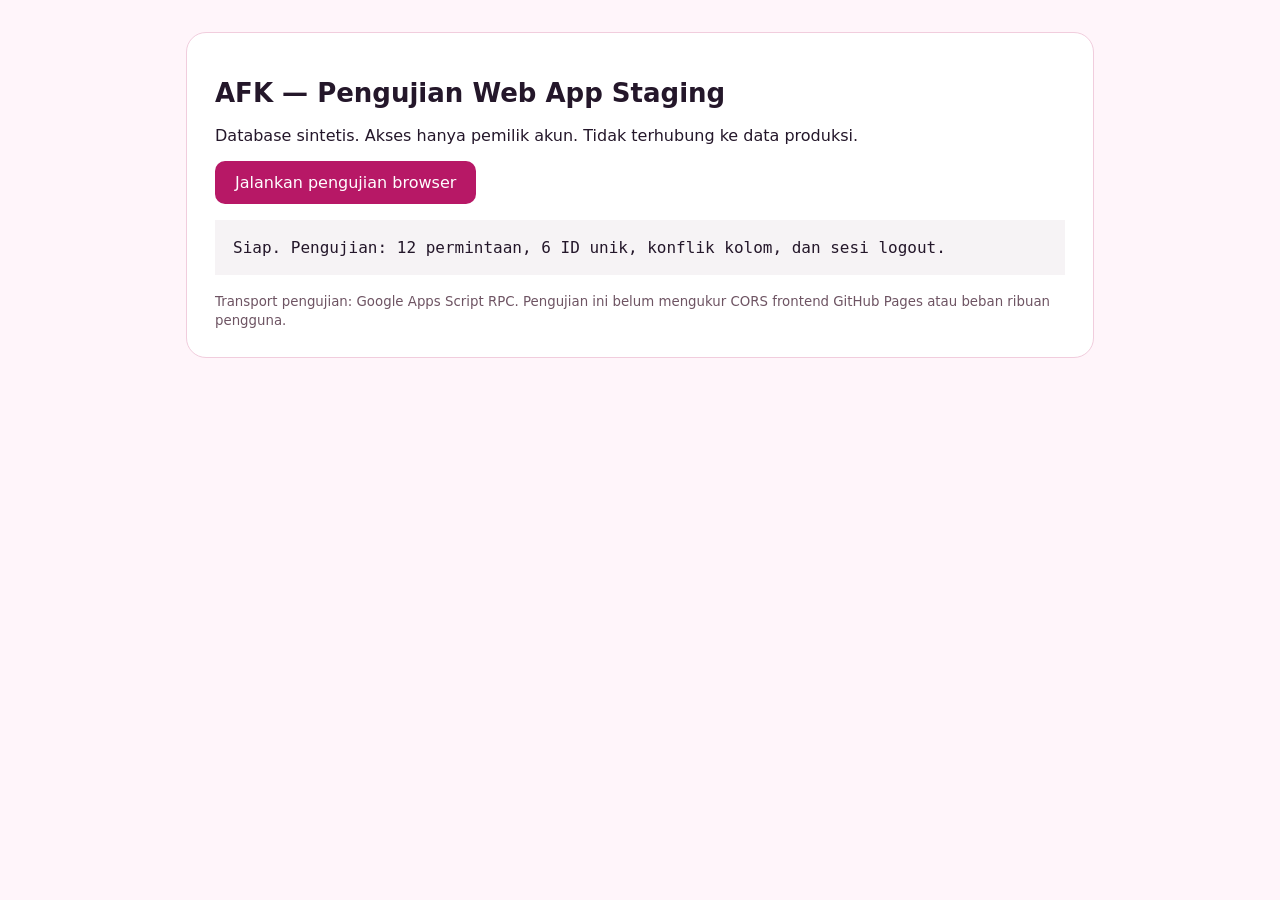
<file: backend/staging-harness.html>
<!doctype html><html lang="id"><head><meta charset="utf-8"><meta name="viewport" content="width=device-width,initial-scale=1"><title>AFK Staging Verification</title><style>body{font:16px system-ui;background:#fff5fa;color:#24172a;margin:0;padding:32px}main{max-width:850px;margin:auto;background:white;padding:28px;border-radius:20px;border:1px solid #f1cddd}h1{font-size:26px}button{background:#b71866;border:0;color:white;border-radius:10px;padding:12px 20px;font:inherit;cursor:pointer}button:disabled{opacity:.5}pre{background:#f6f3f5;padding:18px;white-space:pre-wrap;overflow-wrap:anywhere}small{color:#6e5463}</style></head><body><main><h1>AFK — Pengujian Web App Staging</h1><p>Database sintetis. Akses hanya pemilik akun. Tidak terhubung ke data produksi.</p><button id="run">Jalankan pengujian browser</button><pre id="log">Siap. Pengujian: 12 permintaan, 6 ID unik, konflik kolom, dan sesi logout.</pre><small>Transport pengujian: Google Apps Script RPC. Pengujian ini belum mengukur CORS frontend GitHub Pages atau beban ribuan pengguna.</small></main><script>
const button=document.getElementById('run'),log=document.getElementById('log');
function rpc(name,...args){return new Promise((resolve,reject)=>google.script.run.withSuccessHandler(resolve).withFailureHandler(reject)[name](...args));}
button.onclick=async()=>{button.disabled=true;log.textContent='Pengujian berjalan...';const started=performance.now();try{
 const auth=await rpc('afkStageBrowserStart');
 log.textContent='Login sintetis berhasil. Mengirim permintaan bersamaan...';
 const replies=await Promise.all(Array.from({length:12},(_,n)=>rpc('afkStageBrowserMutation',auth.sessionToken,auth.runId,n%6)));
 const status=replies.map(r=>r.results?.[0]?.status);
 if(status.some(s=>!['APPLIED','ALREADY_APPLIED'].includes(s)))throw new Error('Mutation failed: '+JSON.stringify(status));
 const summary=await rpc('afkStageBrowserFinish',auth.sessionToken,auth.runId);
 const conflict=await rpc('afkStageConflictRun');
 const result={ok:true,requests:12,uniqueIds:6,rows:summary.rows,distinctRows:summary.distinctRows,statuses:status,loginTiming:auth.timing,conflictChecks:conflict,elapsedMs:Math.round(performance.now()-started)};
 log.textContent=JSON.stringify(result,null,2);document.title='PASS — AFK Staging Verification';
 }catch(e){log.textContent='FAIL: '+(e.message||e);document.title='FAIL — AFK Staging Verification';}finally{button.disabled=false;}};
</script></body></html>
</file>
